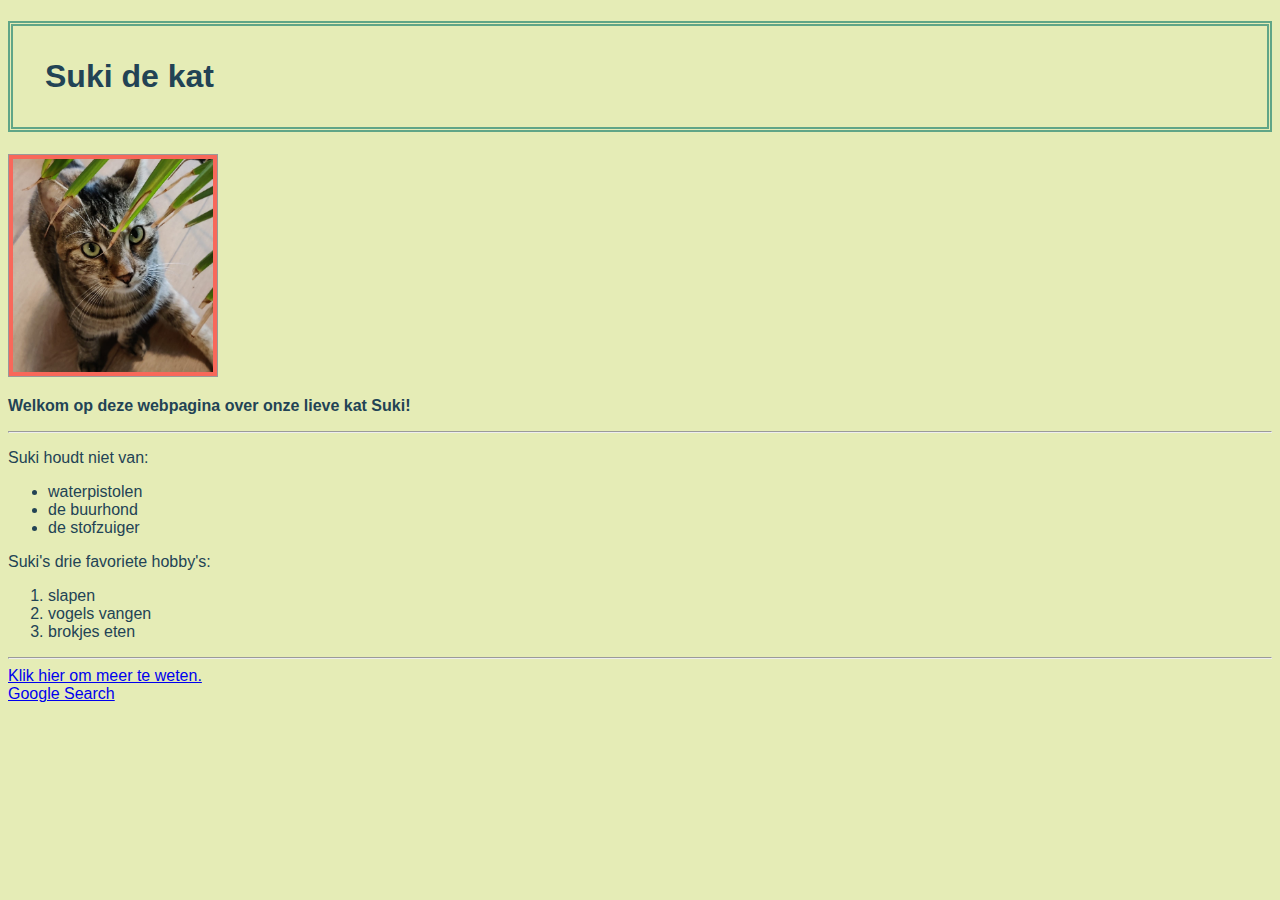
<file: index.html>
<!DOCTYPE html>
<html>

<head>
    <title>Suki de kat</title>
    <link rel="stylesheet" type="text/css" href="styles.css">
</head>

<body>
    <header>
        <h1 class="black-border">Suki de kat</h1>
        <img src="suki1.jfif" width="200px" alt="suki-main-page">
        <p>Welkom op deze webpagina over onze lieve kat Suki!</p>
        <hr>
    </header>
    <main>
        <article>
            <section>
                <p>Suki houdt niet van:</p>
                <ul>
                    <li>waterpistolen</li>
                    <li>de buurhond</li>
                    <li>de stofzuiger</li>
                </ul>
            </section>

            <section>
                <p>Suki's drie favoriete hobby's:</p>
                <ol>
                    <li>slapen</li>
                    <li>vogels vangen</li>
                    <li>brokjes eten</li>
                </ol>
            </section>
            <hr>
        </article>
    </main>

    <footer>
        <nav>
            <a href="about.html">Klik hier om meer te weten.</a>
            <br>
            <a href="https://www.google.com" target="_blank">Google Search</a>
        </nav>
    </footer>
</body>

</html>
</file>
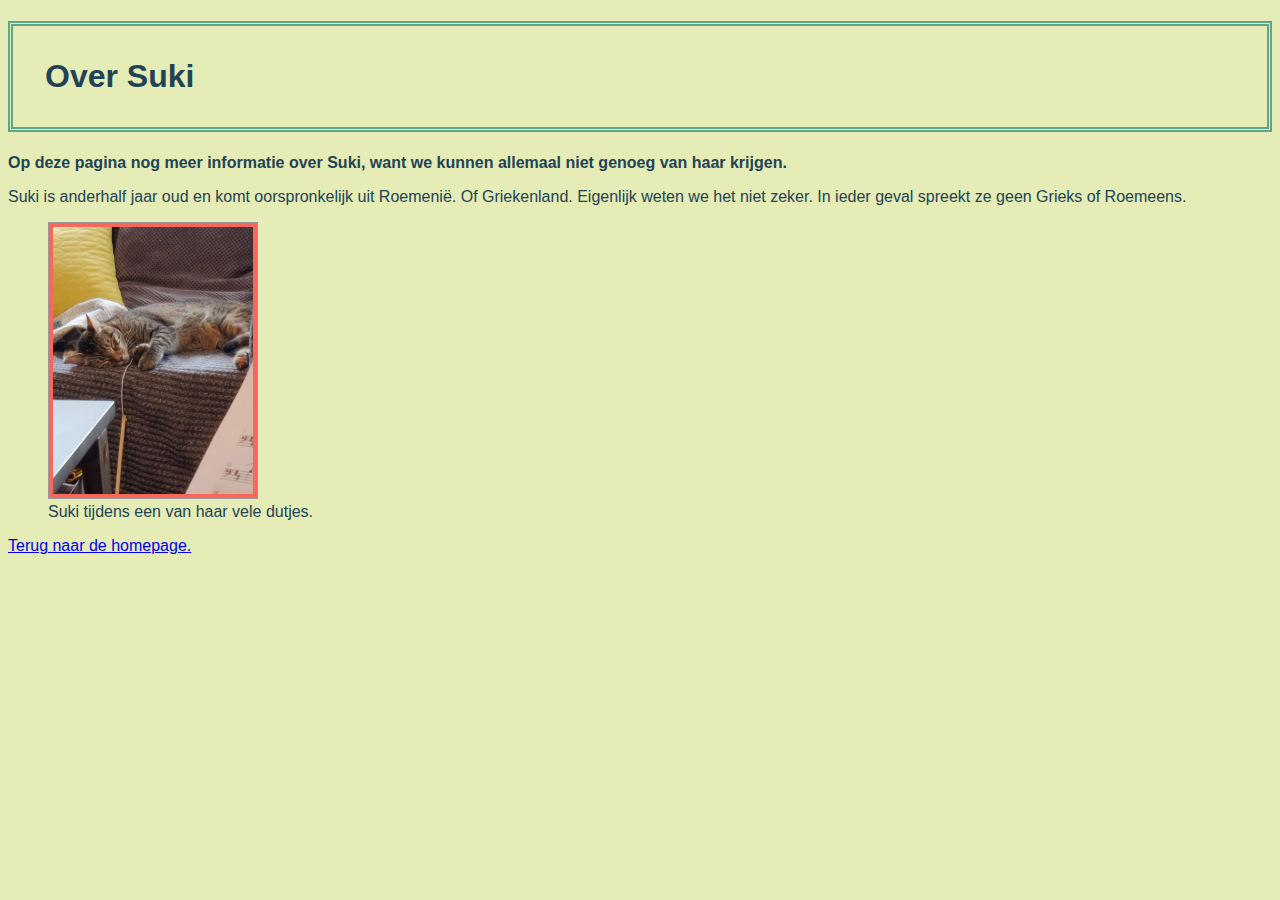
<file: about.html>
<!DOCTYPE html>
<html>

<head>
    <title>About</title>
    <link rel="stylesheet" type="text/css" href="styles.css">
</head>

<body>
    <article>
        <header>
            <h1>Over Suki</h1>
            <p>Op deze pagina nog meer informatie over Suki, want we kunnen allemaal niet genoeg van haar krijgen.</p>
        </header>

        <p>Suki is anderhalf jaar oud en komt oorspronkelijk uit Roemenië. Of Griekenland. Eigenlijk weten we het niet
            zeker. In ieder geval spreekt ze geen Grieks of Roemeens.</p>

        <figure>
            <img src="suki2.jfif" width="200" alt="suki-sleep">
            <figcaption>Suki tijdens een van haar vele dutjes.</figcaption>
        </figure>
    </article>
    <footer>
        <nav>
            <a href="index.html">Terug naar de homepage.</a>
        </nav>
    </footer>
</body>

</html>
</file>
<file: styles.css>
body { 
    font-family:'Segoe UI', Tahoma, Geneva, Verdana, sans-serif;
    background-color: #e5ecb6;
    color: #224355;
}

h1 {
    border: 5px double #60a587;
    padding: 1em;
}

header > p {
    font-weight: bold;
}

img {
	border: 1px solid #999;
	background-color: #f8685a;
	padding: 4px;
}
</file>
